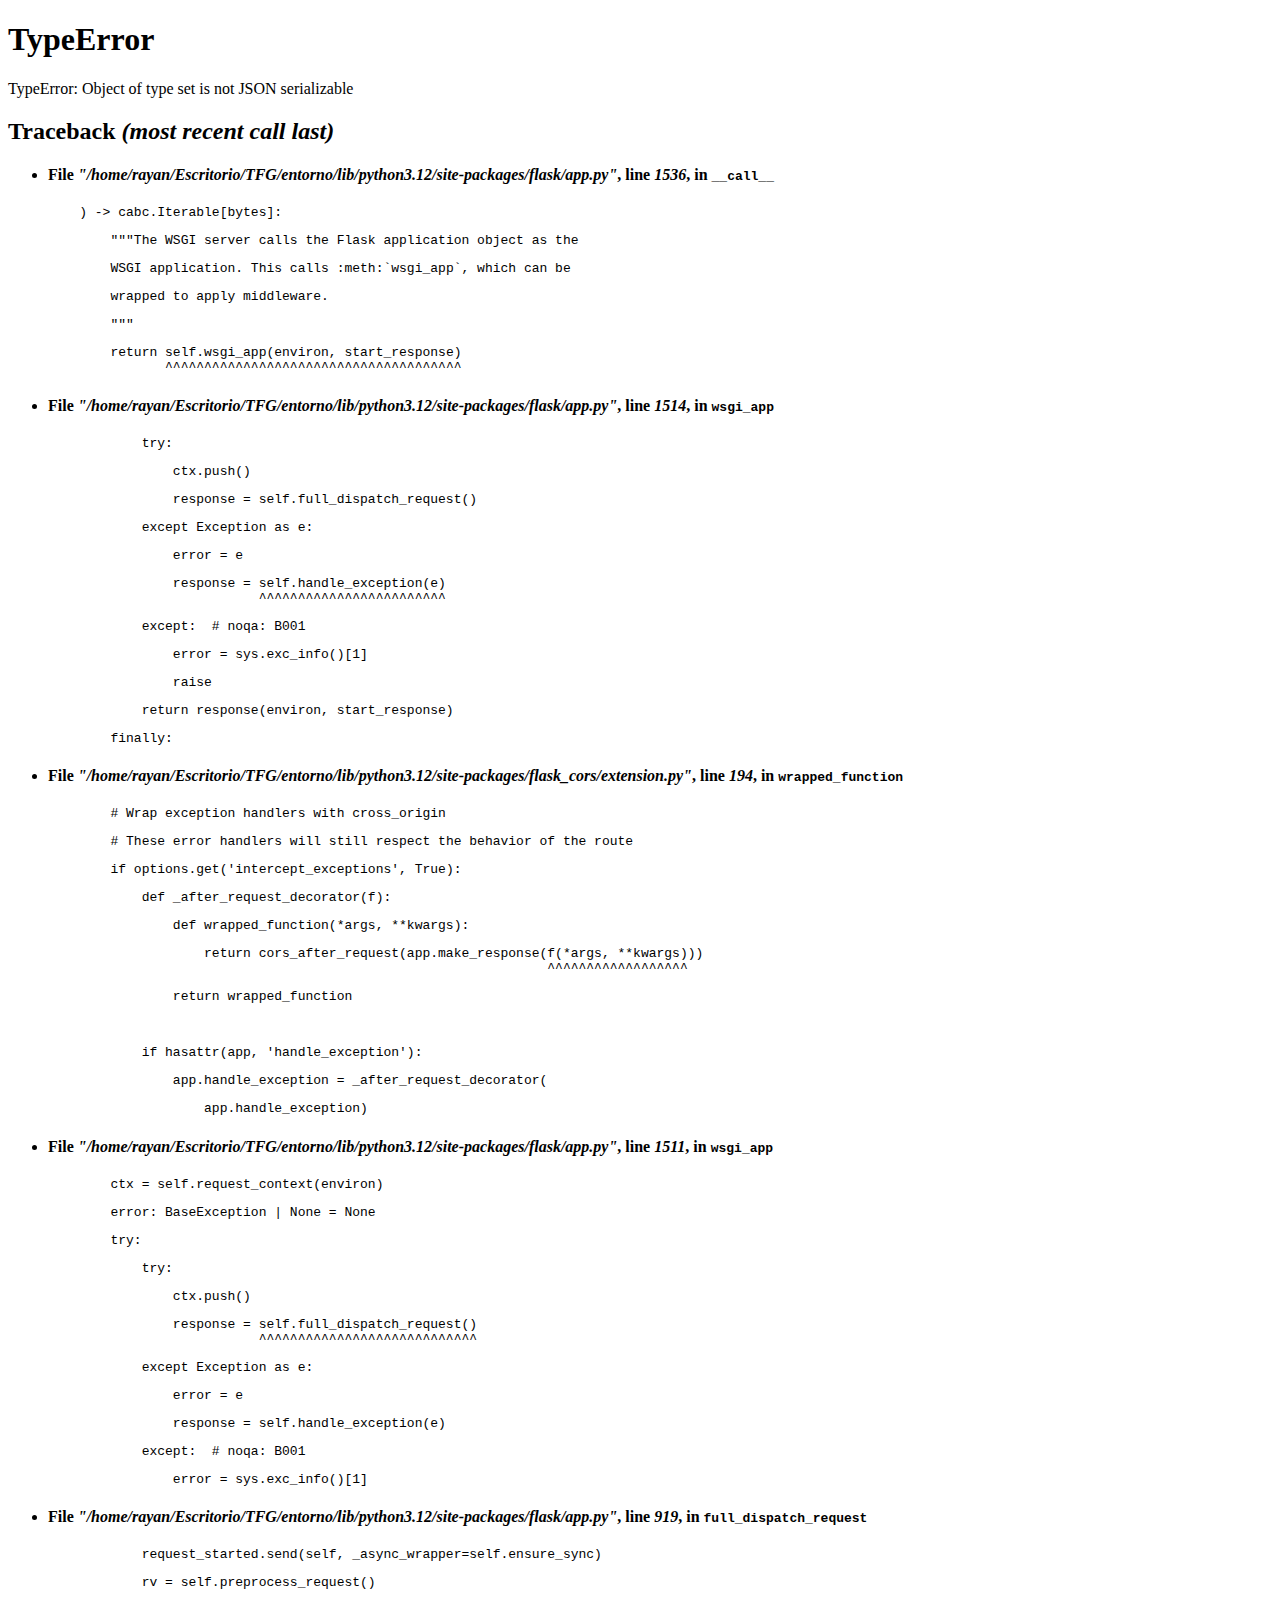
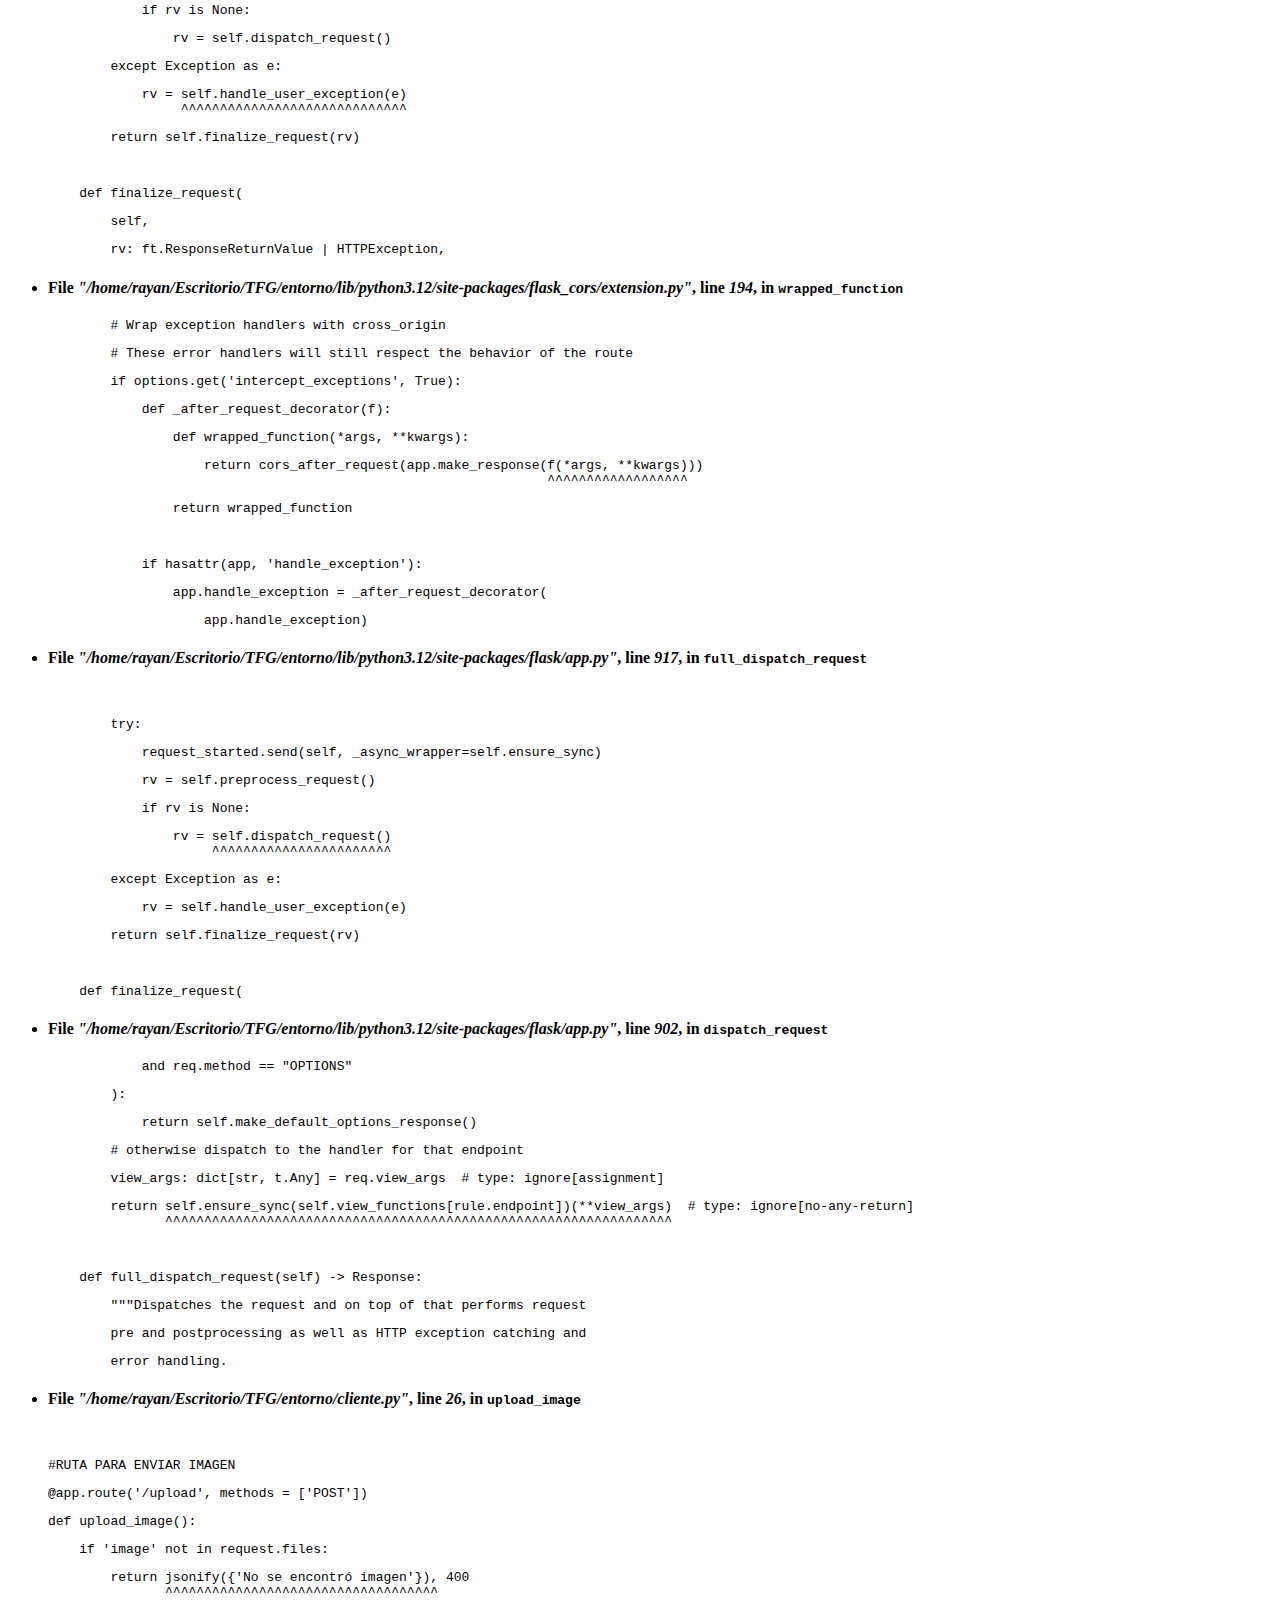
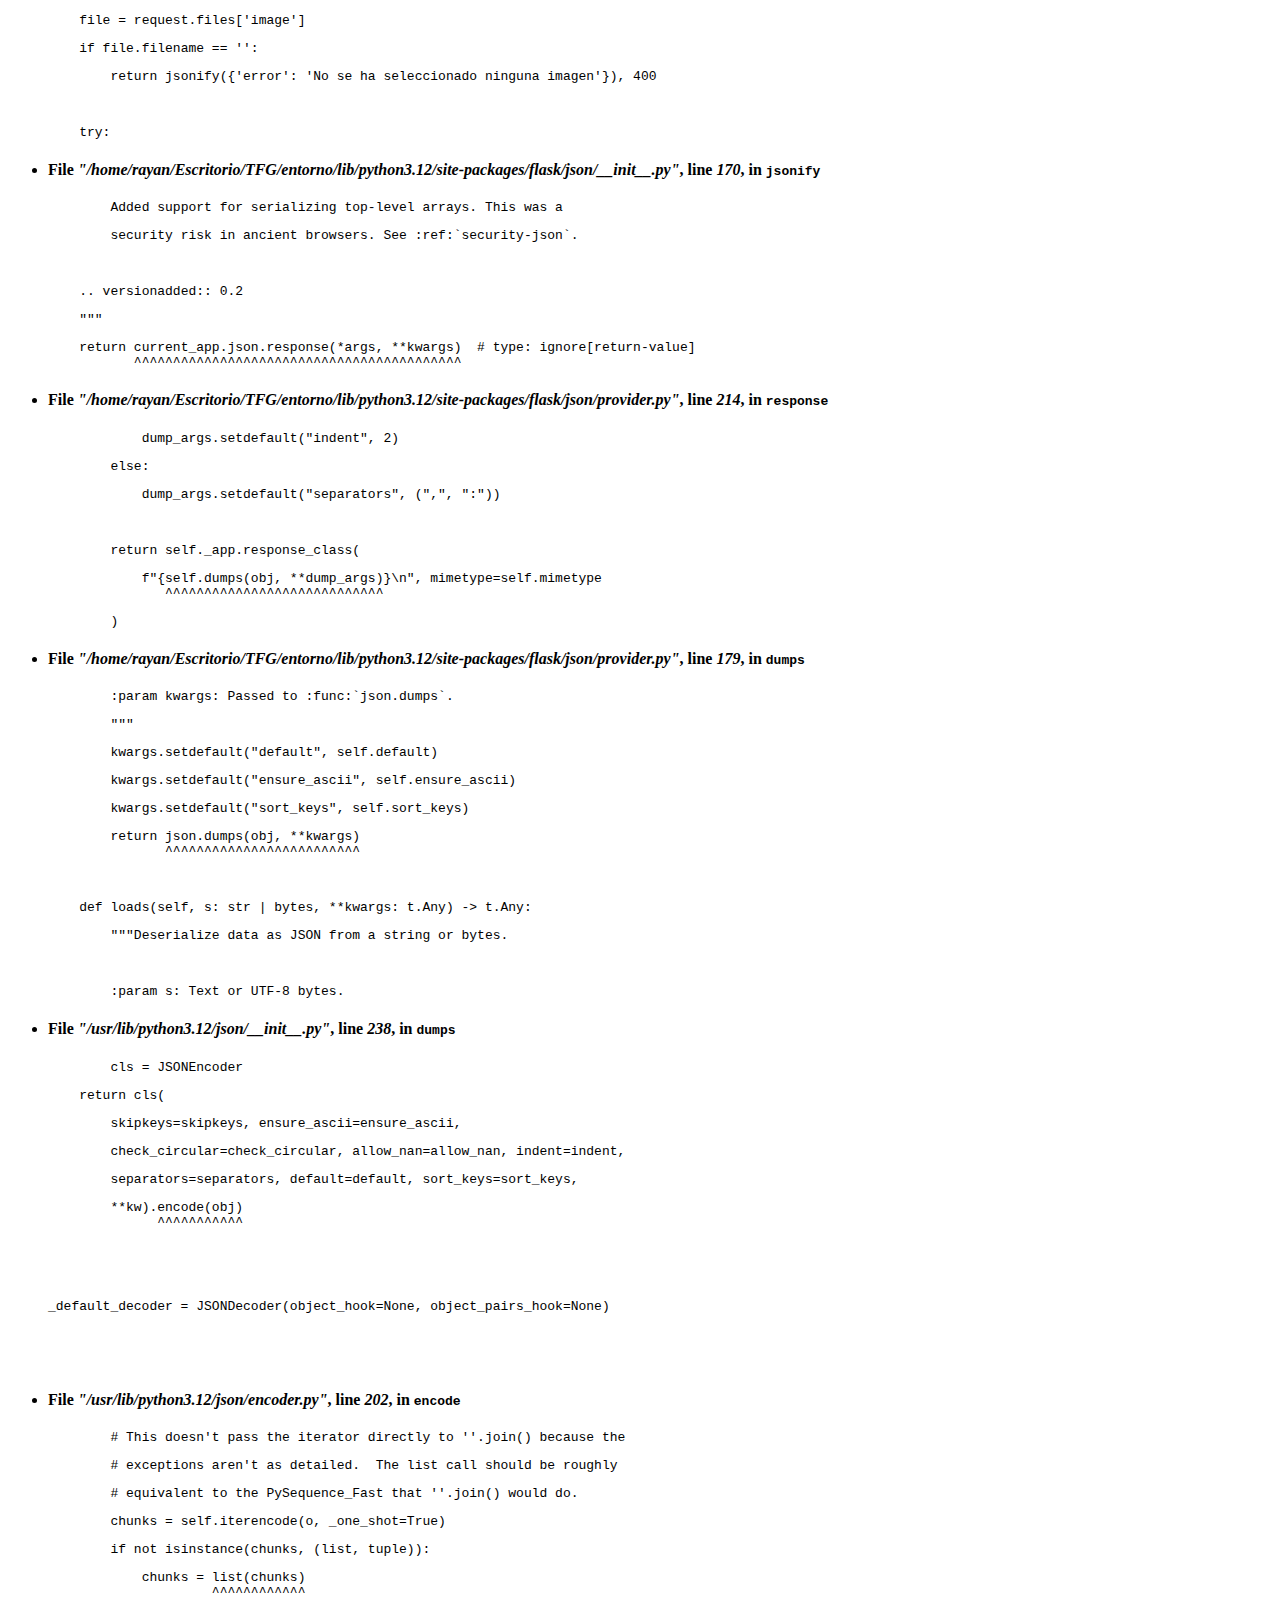
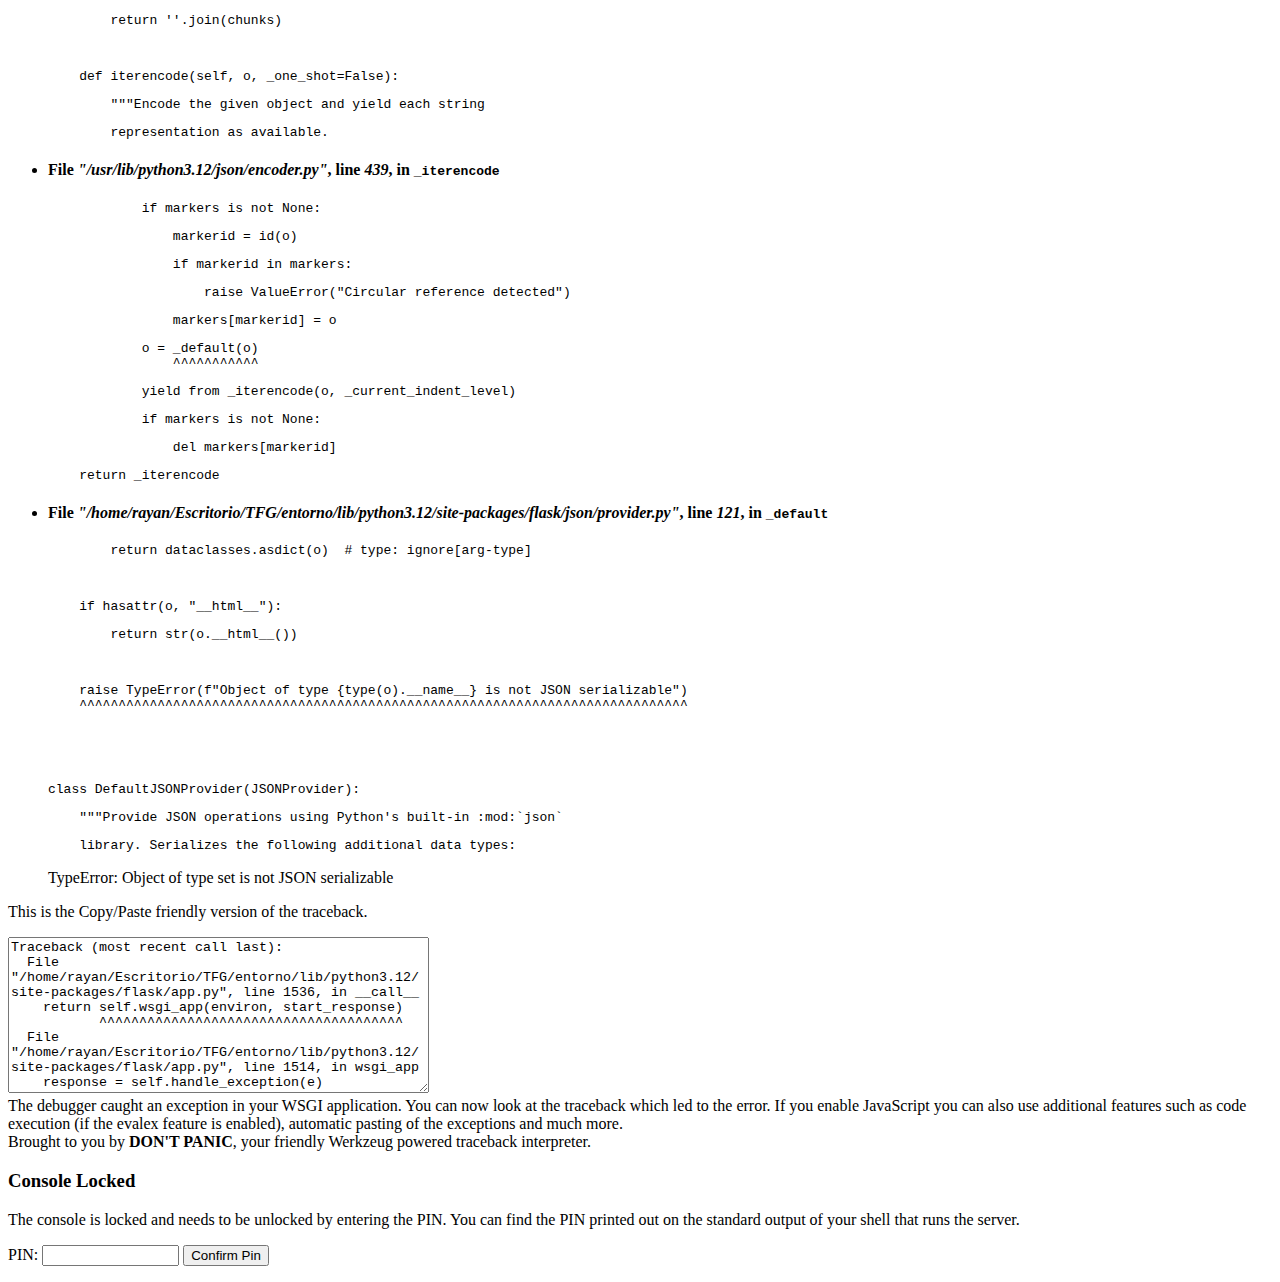
<file: visor.html>
<!doctype html>
<html lang=en>

<head>
    <title>TypeError: Object of type set is not JSON serializable
        // Werkzeug Debugger</title>
    <link rel="stylesheet" href="?__debugger__=yes&amp;cmd=resource&amp;f=style.css">
    <link rel="shortcut icon" href="?__debugger__=yes&amp;cmd=resource&amp;f=console.png">
    <script src="?__debugger__=yes&amp;cmd=resource&amp;f=debugger.js"></script>
    <script>
        var CONSOLE_MODE = false,
          EVALEX = true,
          EVALEX_TRUSTED = false,
          SECRET = "dc32B0m2m1OHVIqa8QTj";
    </script>
</head>

<body style="background-color: #fff">
    <div class="debugger">
        <h1>TypeError</h1>
        <div class="detail">
            <p class="errormsg">TypeError: Object of type set is not JSON serializable
            </p>
        </div>
        <h2 class="traceback">Traceback <em>(most recent call last)</em></h2>
        <div class="traceback">
            <h3></h3>
            <ul>
                <li>
                    <div class="frame" id="frame-131426636719456">
                        <h4>File
                            <cite class="filename">"/home/rayan/Escritorio/TFG/entorno/lib/python3.12/site-packages/flask/app.py"</cite>,
                            line <em class="line">1536</em>,
                            in <code class="function">__call__</code></h4>
                        <div class="source ">
                            <pre class="line before"><span class="ws">    </span>) -&gt; cabc.Iterable[bytes]:</pre>
                            <pre
                                class="line before"><span class="ws">        </span>&#34;&#34;&#34;The WSGI server calls the Flask application object as the</pre>
                            <pre
                                class="line before"><span class="ws">        </span>WSGI application. This calls :meth:`wsgi_app`, which can be</pre>
                            <pre class="line before"><span class="ws">        </span>wrapped to apply middleware.</pre>
                            <pre class="line before"><span class="ws">        </span>&#34;&#34;&#34;</pre>
                            <pre class="line current"><span class="ws">        </span>return self.wsgi_app(environ, start_response)
<span class="ws">        </span>       ^^^^^^^^^^^^^^^^^^^^^^^^^^^^^^^^^^^^^^</pre>
                        </div>
                    </div>

                <li>
                    <div class="frame" id="frame-131426636719024">
                        <h4>File
                            <cite class="filename">"/home/rayan/Escritorio/TFG/entorno/lib/python3.12/site-packages/flask/app.py"</cite>,
                            line <em class="line">1514</em>,
                            in <code class="function">wsgi_app</code></h4>
                        <div class="source ">
                            <pre class="line before"><span class="ws">            </span>try:</pre>
                            <pre class="line before"><span class="ws">                </span>ctx.push()</pre>
                            <pre
                                class="line before"><span class="ws">                </span>response = self.full_dispatch_request()</pre>
                            <pre class="line before"><span class="ws">            </span>except Exception as e:</pre>
                            <pre class="line before"><span class="ws">                </span>error = e</pre>
                            <pre class="line current"><span class="ws">                </span>response = self.handle_exception(e)
<span class="ws">                </span>           ^^^^^^^^^^^^^^^^^^^^^^^^</pre>
                            <pre class="line after"><span class="ws">            </span>except:  # noqa: B001</pre>
                            <pre
                                class="line after"><span class="ws">                </span>error = sys.exc_info()[1]</pre>
                            <pre class="line after"><span class="ws">                </span>raise</pre>
                            <pre
                                class="line after"><span class="ws">            </span>return response(environ, start_response)</pre>
                            <pre class="line after"><span class="ws">        </span>finally:</pre>
                        </div>
                    </div>

                <li>
                    <div class="frame" id="frame-131426636719168">
                        <h4>File
                            <cite class="filename">"/home/rayan/Escritorio/TFG/entorno/lib/python3.12/site-packages/flask_cors/extension.py"</cite>,
                            line <em class="line">194</em>,
                            in <code class="function">wrapped_function</code></h4>
                        <div class="source ">
                            <pre
                                class="line before"><span class="ws">        </span># Wrap exception handlers with cross_origin</pre>
                            <pre
                                class="line before"><span class="ws">        </span># These error handlers will still respect the behavior of the route</pre>
                            <pre
                                class="line before"><span class="ws">        </span>if options.get(&#39;intercept_exceptions&#39;, True):</pre>
                            <pre
                                class="line before"><span class="ws">            </span>def _after_request_decorator(f):</pre>
                            <pre
                                class="line before"><span class="ws">                </span>def wrapped_function(*args, **kwargs):</pre>
                            <pre class="line current"><span class="ws">                    </span>return cors_after_request(app.make_response(f(*args, **kwargs)))
<span class="ws">                    </span>                                            ^^^^^^^^^^^^^^^^^^</pre>
                            <pre
                                class="line after"><span class="ws">                </span>return wrapped_function</pre>
                            <pre class="line after"><span class="ws"></span> </pre>
                            <pre
                                class="line after"><span class="ws">            </span>if hasattr(app, &#39;handle_exception&#39;):</pre>
                            <pre
                                class="line after"><span class="ws">                </span>app.handle_exception = _after_request_decorator(</pre>
                            <pre
                                class="line after"><span class="ws">                    </span>app.handle_exception)</pre>
                        </div>
                    </div>

                <li>
                    <div class="frame" id="frame-131426636720032">
                        <h4>File
                            <cite class="filename">"/home/rayan/Escritorio/TFG/entorno/lib/python3.12/site-packages/flask/app.py"</cite>,
                            line <em class="line">1511</em>,
                            in <code class="function">wsgi_app</code></h4>
                        <div class="source ">
                            <pre
                                class="line before"><span class="ws">        </span>ctx = self.request_context(environ)</pre>
                            <pre
                                class="line before"><span class="ws">        </span>error: BaseException | None = None</pre>
                            <pre class="line before"><span class="ws">        </span>try:</pre>
                            <pre class="line before"><span class="ws">            </span>try:</pre>
                            <pre class="line before"><span class="ws">                </span>ctx.push()</pre>
                            <pre class="line current"><span class="ws">                </span>response = self.full_dispatch_request()
<span class="ws">                </span>           ^^^^^^^^^^^^^^^^^^^^^^^^^^^^</pre>
                            <pre class="line after"><span class="ws">            </span>except Exception as e:</pre>
                            <pre class="line after"><span class="ws">                </span>error = e</pre>
                            <pre
                                class="line after"><span class="ws">                </span>response = self.handle_exception(e)</pre>
                            <pre class="line after"><span class="ws">            </span>except:  # noqa: B001</pre>
                            <pre
                                class="line after"><span class="ws">                </span>error = sys.exc_info()[1]</pre>
                        </div>
                    </div>

                <li>
                    <div class="frame" id="frame-131426636720176">
                        <h4>File
                            <cite class="filename">"/home/rayan/Escritorio/TFG/entorno/lib/python3.12/site-packages/flask/app.py"</cite>,
                            line <em class="line">919</em>,
                            in <code class="function">full_dispatch_request</code></h4>
                        <div class="source ">
                            <pre
                                class="line before"><span class="ws">            </span>request_started.send(self, _async_wrapper=self.ensure_sync)</pre>
                            <pre
                                class="line before"><span class="ws">            </span>rv = self.preprocess_request()</pre>
                            <pre class="line before"><span class="ws">            </span>if rv is None:</pre>
                            <pre
                                class="line before"><span class="ws">                </span>rv = self.dispatch_request()</pre>
                            <pre class="line before"><span class="ws">        </span>except Exception as e:</pre>
                            <pre class="line current"><span class="ws">            </span>rv = self.handle_user_exception(e)
<span class="ws">            </span>     ^^^^^^^^^^^^^^^^^^^^^^^^^^^^^</pre>
                            <pre
                                class="line after"><span class="ws">        </span>return self.finalize_request(rv)</pre>
                            <pre class="line after"><span class="ws"></span> </pre>
                            <pre class="line after"><span class="ws">    </span>def finalize_request(</pre>
                            <pre class="line after"><span class="ws">        </span>self,</pre>
                            <pre
                                class="line after"><span class="ws">        </span>rv: ft.ResponseReturnValue | HTTPException,</pre>
                        </div>
                    </div>

                <li>
                    <div class="frame" id="frame-131426636720320">
                        <h4>File
                            <cite class="filename">"/home/rayan/Escritorio/TFG/entorno/lib/python3.12/site-packages/flask_cors/extension.py"</cite>,
                            line <em class="line">194</em>,
                            in <code class="function">wrapped_function</code></h4>
                        <div class="source ">
                            <pre
                                class="line before"><span class="ws">        </span># Wrap exception handlers with cross_origin</pre>
                            <pre
                                class="line before"><span class="ws">        </span># These error handlers will still respect the behavior of the route</pre>
                            <pre
                                class="line before"><span class="ws">        </span>if options.get(&#39;intercept_exceptions&#39;, True):</pre>
                            <pre
                                class="line before"><span class="ws">            </span>def _after_request_decorator(f):</pre>
                            <pre
                                class="line before"><span class="ws">                </span>def wrapped_function(*args, **kwargs):</pre>
                            <pre class="line current"><span class="ws">                    </span>return cors_after_request(app.make_response(f(*args, **kwargs)))
<span class="ws">                    </span>                                            ^^^^^^^^^^^^^^^^^^</pre>
                            <pre
                                class="line after"><span class="ws">                </span>return wrapped_function</pre>
                            <pre class="line after"><span class="ws"></span> </pre>
                            <pre
                                class="line after"><span class="ws">            </span>if hasattr(app, &#39;handle_exception&#39;):</pre>
                            <pre
                                class="line after"><span class="ws">                </span>app.handle_exception = _after_request_decorator(</pre>
                            <pre
                                class="line after"><span class="ws">                    </span>app.handle_exception)</pre>
                        </div>
                    </div>

                <li>
                    <div class="frame" id="frame-131426636720464">
                        <h4>File
                            <cite class="filename">"/home/rayan/Escritorio/TFG/entorno/lib/python3.12/site-packages/flask/app.py"</cite>,
                            line <em class="line">917</em>,
                            in <code class="function">full_dispatch_request</code></h4>
                        <div class="source ">
                            <pre class="line before"><span class="ws"></span> </pre>
                            <pre class="line before"><span class="ws">        </span>try:</pre>
                            <pre
                                class="line before"><span class="ws">            </span>request_started.send(self, _async_wrapper=self.ensure_sync)</pre>
                            <pre
                                class="line before"><span class="ws">            </span>rv = self.preprocess_request()</pre>
                            <pre class="line before"><span class="ws">            </span>if rv is None:</pre>
                            <pre class="line current"><span class="ws">                </span>rv = self.dispatch_request()
<span class="ws">                </span>     ^^^^^^^^^^^^^^^^^^^^^^^</pre>
                            <pre class="line after"><span class="ws">        </span>except Exception as e:</pre>
                            <pre
                                class="line after"><span class="ws">            </span>rv = self.handle_user_exception(e)</pre>
                            <pre
                                class="line after"><span class="ws">        </span>return self.finalize_request(rv)</pre>
                            <pre class="line after"><span class="ws"></span> </pre>
                            <pre class="line after"><span class="ws">    </span>def finalize_request(</pre>
                        </div>
                    </div>

                <li>
                    <div class="frame" id="frame-131426636720608">
                        <h4>File
                            <cite class="filename">"/home/rayan/Escritorio/TFG/entorno/lib/python3.12/site-packages/flask/app.py"</cite>,
                            line <em class="line">902</em>,
                            in <code class="function">dispatch_request</code></h4>
                        <div class="source ">
                            <pre
                                class="line before"><span class="ws">            </span>and req.method == &#34;OPTIONS&#34;</pre>
                            <pre class="line before"><span class="ws">        </span>):</pre>
                            <pre
                                class="line before"><span class="ws">            </span>return self.make_default_options_response()</pre>
                            <pre
                                class="line before"><span class="ws">        </span># otherwise dispatch to the handler for that endpoint</pre>
                            <pre
                                class="line before"><span class="ws">        </span>view_args: dict[str, t.Any] = req.view_args  # type: ignore[assignment]</pre>
                            <pre class="line current"><span class="ws">        </span>return self.ensure_sync(self.view_functions[rule.endpoint])(**view_args)  # type: ignore[no-any-return]
<span class="ws">        </span>       ^^^^^^^^^^^^^^^^^^^^^^^^^^^^^^^^^^^^^^^^^^^^^^^^^^^^^^^^^^^^^^^^^</pre>
                            <pre class="line after"><span class="ws"></span> </pre>
                            <pre
                                class="line after"><span class="ws">    </span>def full_dispatch_request(self) -&gt; Response:</pre>
                            <pre
                                class="line after"><span class="ws">        </span>&#34;&#34;&#34;Dispatches the request and on top of that performs request</pre>
                            <pre
                                class="line after"><span class="ws">        </span>pre and postprocessing as well as HTTP exception catching and</pre>
                            <pre class="line after"><span class="ws">        </span>error handling.</pre>
                        </div>
                    </div>

                <li>
                    <div class="frame" id="frame-131426636720752">
                        <h4>File <cite class="filename">"/home/rayan/Escritorio/TFG/entorno/cliente.py"</cite>,
                            line <em class="line">26</em>,
                            in <code class="function">upload_image</code></h4>
                        <div class="source ">
                            <pre class="line before"><span class="ws"></span> </pre>
                            <pre class="line before"><span class="ws"></span>#RUTA PARA ENVIAR IMAGEN</pre>
                            <pre
                                class="line before"><span class="ws"></span>@app.route(&#39;/upload&#39;, methods = [&#39;POST&#39;])</pre>
                            <pre class="line before"><span class="ws"></span>def upload_image():</pre>
                            <pre
                                class="line before"><span class="ws">    </span>if &#39;image&#39; not in request.files:</pre>
                            <pre class="line current"><span class="ws">        </span>return jsonify({&#39;No se encontró imagen&#39;}), 400
<span class="ws">        </span>       ^^^^^^^^^^^^^^^^^^^^^^^^^^^^^^^^^^^</pre>
                            <pre
                                class="line after"><span class="ws">    </span>file = request.files[&#39;image&#39;]</pre>
                            <pre class="line after"><span class="ws">    </span>if file.filename == &#39;&#39;:</pre>
                            <pre
                                class="line after"><span class="ws">        </span>return jsonify({&#39;error&#39;: &#39;No se ha seleccionado ninguna imagen&#39;}), 400</pre>
                            <pre class="line after"><span class="ws"></span> </pre>
                            <pre class="line after"><span class="ws">    </span>try:</pre>
                        </div>
                    </div>

                <li>
                    <div class="frame" id="frame-131426636720896">
                        <h4>File
                            <cite class="filename">"/home/rayan/Escritorio/TFG/entorno/lib/python3.12/site-packages/flask/json/__init__.py"</cite>,
                            line <em class="line">170</em>,
                            in <code class="function">jsonify</code></h4>
                        <div class="source ">
                            <pre
                                class="line before"><span class="ws">        </span>Added support for serializing top-level arrays. This was a</pre>
                            <pre
                                class="line before"><span class="ws">        </span>security risk in ancient browsers. See :ref:`security-json`.</pre>
                            <pre class="line before"><span class="ws"></span> </pre>
                            <pre class="line before"><span class="ws">    </span>.. versionadded:: 0.2</pre>
                            <pre class="line before"><span class="ws">    </span>&#34;&#34;&#34;</pre>
                            <pre class="line current"><span class="ws">    </span>return current_app.json.response(*args, **kwargs)  # type: ignore[return-value]
<span class="ws">    </span>       ^^^^^^^^^^^^^^^^^^^^^^^^^^^^^^^^^^^^^^^^^^</pre>
                        </div>
                    </div>

                <li>
                    <div class="frame" id="frame-131426636721040">
                        <h4>File
                            <cite class="filename">"/home/rayan/Escritorio/TFG/entorno/lib/python3.12/site-packages/flask/json/provider.py"</cite>,
                            line <em class="line">214</em>,
                            in <code class="function">response</code></h4>
                        <div class="source ">
                            <pre
                                class="line before"><span class="ws">            </span>dump_args.setdefault(&#34;indent&#34;, 2)</pre>
                            <pre class="line before"><span class="ws">        </span>else:</pre>
                            <pre
                                class="line before"><span class="ws">            </span>dump_args.setdefault(&#34;separators&#34;, (&#34;,&#34;, &#34;:&#34;))</pre>
                            <pre class="line before"><span class="ws"></span> </pre>
                            <pre
                                class="line before"><span class="ws">        </span>return self._app.response_class(</pre>
                            <pre class="line current"><span class="ws">            </span>f&#34;{self.dumps(obj, **dump_args)}\n&#34;, mimetype=self.mimetype
<span class="ws">            </span>   ^^^^^^^^^^^^^^^^^^^^^^^^^^^^</pre>
                            <pre class="line after"><span class="ws">        </span>)</pre>
                        </div>
                    </div>

                <li>
                    <div class="frame" id="frame-131426636721472">
                        <h4>File
                            <cite class="filename">"/home/rayan/Escritorio/TFG/entorno/lib/python3.12/site-packages/flask/json/provider.py"</cite>,
                            line <em class="line">179</em>,
                            in <code class="function">dumps</code></h4>
                        <div class="source ">
                            <pre
                                class="line before"><span class="ws">        </span>:param kwargs: Passed to :func:`json.dumps`.</pre>
                            <pre class="line before"><span class="ws">        </span>&#34;&#34;&#34;</pre>
                            <pre
                                class="line before"><span class="ws">        </span>kwargs.setdefault(&#34;default&#34;, self.default)</pre>
                            <pre
                                class="line before"><span class="ws">        </span>kwargs.setdefault(&#34;ensure_ascii&#34;, self.ensure_ascii)</pre>
                            <pre
                                class="line before"><span class="ws">        </span>kwargs.setdefault(&#34;sort_keys&#34;, self.sort_keys)</pre>
                            <pre class="line current"><span class="ws">        </span>return json.dumps(obj, **kwargs)
<span class="ws">        </span>       ^^^^^^^^^^^^^^^^^^^^^^^^^</pre>
                            <pre class="line after"><span class="ws"></span> </pre>
                            <pre
                                class="line after"><span class="ws">    </span>def loads(self, s: str | bytes, **kwargs: t.Any) -&gt; t.Any:</pre>
                            <pre
                                class="line after"><span class="ws">        </span>&#34;&#34;&#34;Deserialize data as JSON from a string or bytes.</pre>
                            <pre class="line after"><span class="ws"></span> </pre>
                            <pre class="line after"><span class="ws">        </span>:param s: Text or UTF-8 bytes.</pre>
                        </div>
                    </div>

                <li>
                    <div class="frame" id="frame-131426636721616">
                        <h4>File <cite class="filename">"/usr/lib/python3.12/json/__init__.py"</cite>,
                            line <em class="line">238</em>,
                            in <code class="function">dumps</code></h4>
                        <div class="source ">
                            <pre class="line before"><span class="ws">        </span>cls = JSONEncoder</pre>
                            <pre class="line before"><span class="ws">    </span>return cls(</pre>
                            <pre
                                class="line before"><span class="ws">        </span>skipkeys=skipkeys, ensure_ascii=ensure_ascii,</pre>
                            <pre
                                class="line before"><span class="ws">        </span>check_circular=check_circular, allow_nan=allow_nan, indent=indent,</pre>
                            <pre
                                class="line before"><span class="ws">        </span>separators=separators, default=default, sort_keys=sort_keys,</pre>
                            <pre class="line current"><span class="ws">        </span>**kw).encode(obj)
<span class="ws">        </span>      ^^^^^^^^^^^</pre>
                            <pre class="line after"><span class="ws"></span> </pre>
                            <pre class="line after"><span class="ws"></span> </pre>
                            <pre
                                class="line after"><span class="ws"></span>_default_decoder = JSONDecoder(object_hook=None, object_pairs_hook=None)</pre>
                            <pre class="line after"><span class="ws"></span> </pre>
                            <pre class="line after"><span class="ws"></span> </pre>
                        </div>
                    </div>

                <li>
                    <div class="frame" id="frame-131426636721760">
                        <h4>File <cite class="filename">"/usr/lib/python3.12/json/encoder.py"</cite>,
                            line <em class="line">202</em>,
                            in <code class="function">encode</code></h4>
                        <div class="source ">
                            <pre
                                class="line before"><span class="ws">        </span># This doesn&#39;t pass the iterator directly to &#39;&#39;.join() because the</pre>
                            <pre
                                class="line before"><span class="ws">        </span># exceptions aren&#39;t as detailed.  The list call should be roughly</pre>
                            <pre
                                class="line before"><span class="ws">        </span># equivalent to the PySequence_Fast that &#39;&#39;.join() would do.</pre>
                            <pre
                                class="line before"><span class="ws">        </span>chunks = self.iterencode(o, _one_shot=True)</pre>
                            <pre
                                class="line before"><span class="ws">        </span>if not isinstance(chunks, (list, tuple)):</pre>
                            <pre class="line current"><span class="ws">            </span>chunks = list(chunks)
<span class="ws">            </span>         ^^^^^^^^^^^^</pre>
                            <pre class="line after"><span class="ws">        </span>return &#39;&#39;.join(chunks)</pre>
                            <pre class="line after"><span class="ws"></span> </pre>
                            <pre
                                class="line after"><span class="ws">    </span>def iterencode(self, o, _one_shot=False):</pre>
                            <pre
                                class="line after"><span class="ws">        </span>&#34;&#34;&#34;Encode the given object and yield each string</pre>
                            <pre class="line after"><span class="ws">        </span>representation as available.</pre>
                        </div>
                    </div>

                <li>
                    <div class="frame" id="frame-131426636721904">
                        <h4>File <cite class="filename">"/usr/lib/python3.12/json/encoder.py"</cite>,
                            line <em class="line">439</em>,
                            in <code class="function">_iterencode</code></h4>
                        <div class="source ">
                            <pre class="line before"><span class="ws">            </span>if markers is not None:</pre>
                            <pre class="line before"><span class="ws">                </span>markerid = id(o)</pre>
                            <pre
                                class="line before"><span class="ws">                </span>if markerid in markers:</pre>
                            <pre
                                class="line before"><span class="ws">                    </span>raise ValueError(&#34;Circular reference detected&#34;)</pre>
                            <pre class="line before"><span class="ws">                </span>markers[markerid] = o</pre>
                            <pre class="line current"><span class="ws">            </span>o = _default(o)
<span class="ws">            </span>    ^^^^^^^^^^^</pre>
                            <pre
                                class="line after"><span class="ws">            </span>yield from _iterencode(o, _current_indent_level)</pre>
                            <pre class="line after"><span class="ws">            </span>if markers is not None:</pre>
                            <pre class="line after"><span class="ws">                </span>del markers[markerid]</pre>
                            <pre class="line after"><span class="ws">    </span>return _iterencode</pre>
                        </div>
                    </div>

                <li>
                    <div class="frame" id="frame-131426636722048">
                        <h4>File
                            <cite class="filename">"/home/rayan/Escritorio/TFG/entorno/lib/python3.12/site-packages/flask/json/provider.py"</cite>,
                            line <em class="line">121</em>,
                            in <code class="function">_default</code></h4>
                        <div class="source ">
                            <pre
                                class="line before"><span class="ws">        </span>return dataclasses.asdict(o)  # type: ignore[arg-type]</pre>
                            <pre class="line before"><span class="ws"></span> </pre>
                            <pre
                                class="line before"><span class="ws">    </span>if hasattr(o, &#34;__html__&#34;):</pre>
                            <pre class="line before"><span class="ws">        </span>return str(o.__html__())</pre>
                            <pre class="line before"><span class="ws"></span> </pre>
                            <pre class="line current"><span class="ws">    </span>raise TypeError(f&#34;Object of type {type(o).__name__} is not JSON serializable&#34;)
<span class="ws">    </span>^^^^^^^^^^^^^^^^^^^^^^^^^^^^^^^^^^^^^^^^^^^^^^^^^^^^^^^^^^^^^^^^^^^^^^^^^^^^^^</pre>
                            <pre class="line after"><span class="ws"></span> </pre>
                            <pre class="line after"><span class="ws"></span> </pre>
                            <pre
                                class="line after"><span class="ws"></span>class DefaultJSONProvider(JSONProvider):</pre>
                            <pre
                                class="line after"><span class="ws">    </span>&#34;&#34;&#34;Provide JSON operations using Python&#39;s built-in :mod:`json`</pre>
                            <pre
                                class="line after"><span class="ws">    </span>library. Serializes the following additional data types:</pre>
                        </div>
                    </div>
            </ul>
            <blockquote>TypeError: Object of type set is not JSON serializable
            </blockquote>
        </div>

        <div class="plain">
            <p>
                This is the Copy/Paste friendly version of the traceback.
            </p>
            <textarea cols="50" rows="10" name="code" readonly>Traceback (most recent call last):
  File &#34;/home/rayan/Escritorio/TFG/entorno/lib/python3.12/site-packages/flask/app.py&#34;, line 1536, in __call__
    return self.wsgi_app(environ, start_response)
           ^^^^^^^^^^^^^^^^^^^^^^^^^^^^^^^^^^^^^^
  File &#34;/home/rayan/Escritorio/TFG/entorno/lib/python3.12/site-packages/flask/app.py&#34;, line 1514, in wsgi_app
    response = self.handle_exception(e)
               ^^^^^^^^^^^^^^^^^^^^^^^^
  File &#34;/home/rayan/Escritorio/TFG/entorno/lib/python3.12/site-packages/flask_cors/extension.py&#34;, line 194, in wrapped_function
    return cors_after_request(app.make_response(f(*args, **kwargs)))
                                                ^^^^^^^^^^^^^^^^^^^^
  File &#34;/home/rayan/Escritorio/TFG/entorno/lib/python3.12/site-packages/flask/app.py&#34;, line 1511, in wsgi_app
    response = self.full_dispatch_request()
               ^^^^^^^^^^^^^^^^^^^^^^^^^^^^
  File &#34;/home/rayan/Escritorio/TFG/entorno/lib/python3.12/site-packages/flask/app.py&#34;, line 919, in full_dispatch_request
    rv = self.handle_user_exception(e)
         ^^^^^^^^^^^^^^^^^^^^^^^^^^^^^
  File &#34;/home/rayan/Escritorio/TFG/entorno/lib/python3.12/site-packages/flask_cors/extension.py&#34;, line 194, in wrapped_function
    return cors_after_request(app.make_response(f(*args, **kwargs)))
                                                ^^^^^^^^^^^^^^^^^^^^
  File &#34;/home/rayan/Escritorio/TFG/entorno/lib/python3.12/site-packages/flask/app.py&#34;, line 917, in full_dispatch_request
    rv = self.dispatch_request()
         ^^^^^^^^^^^^^^^^^^^^^^^
  File &#34;/home/rayan/Escritorio/TFG/entorno/lib/python3.12/site-packages/flask/app.py&#34;, line 902, in dispatch_request
    return self.ensure_sync(self.view_functions[rule.endpoint])(**view_args)  # type: ignore[no-any-return]
           ^^^^^^^^^^^^^^^^^^^^^^^^^^^^^^^^^^^^^^^^^^^^^^^^^^^^^^^^^^^^^^^^^^^^^^^^^^^^^^^^^^^^^^^^^^^^^^^^
  File &#34;/home/rayan/Escritorio/TFG/entorno/cliente.py&#34;, line 26, in upload_image
    return jsonify({&#39;No se encontró imagen&#39;}), 400
           ^^^^^^^^^^^^^^^^^^^^^^^^^^^^^^^^^^^^^^^
  File &#34;/home/rayan/Escritorio/TFG/entorno/lib/python3.12/site-packages/flask/json/__init__.py&#34;, line 170, in jsonify
    return current_app.json.response(*args, **kwargs)  # type: ignore[return-value]
           ^^^^^^^^^^^^^^^^^^^^^^^^^^^^^^^^^^^^^^^^^^^^^^^^^^^^^^^^^^^^^^^^^^^^^^^^
  File &#34;/home/rayan/Escritorio/TFG/entorno/lib/python3.12/site-packages/flask/json/provider.py&#34;, line 214, in response
    f&#34;{self.dumps(obj, **dump_args)}\n&#34;, mimetype=self.mimetype
       ^^^^^^^^^^^^^^^^^^^^^^^^^^^^^^^^^^^^^^^^^^^^^^^^^^^^^^^^
  File &#34;/home/rayan/Escritorio/TFG/entorno/lib/python3.12/site-packages/flask/json/provider.py&#34;, line 179, in dumps
    return json.dumps(obj, **kwargs)
           ^^^^^^^^^^^^^^^^^^^^^^^^^
  File &#34;/usr/lib/python3.12/json/__init__.py&#34;, line 238, in dumps
    **kw).encode(obj)
          ^^^^^^^^^^^
  File &#34;/usr/lib/python3.12/json/encoder.py&#34;, line 202, in encode
    chunks = list(chunks)
             ^^^^^^^^^^^^
  File &#34;/usr/lib/python3.12/json/encoder.py&#34;, line 439, in _iterencode
    o = _default(o)
        ^^^^^^^^^^^
  File &#34;/home/rayan/Escritorio/TFG/entorno/lib/python3.12/site-packages/flask/json/provider.py&#34;, line 121, in _default
    raise TypeError(f&#34;Object of type {type(o).__name__} is not JSON serializable&#34;)
TypeError: Object of type set is not JSON serializable
</textarea>
        </div>
        <div class="explanation">
            The debugger caught an exception in your WSGI application. You can now
            look at the traceback which led to the error. <span class="nojavascript">
  If you enable JavaScript you can also use additional features such as code
  execution (if the evalex feature is enabled), automatic pasting of the
  exceptions and much more.</span>
        </div>
        <div class="footer">
            Brought to you by <strong class="arthur">DON'T PANIC</strong>, your
            friendly Werkzeug powered traceback interpreter.
        </div>
    </div>

    <div class="pin-prompt">
        <div class="inner">
            <h3>Console Locked</h3>
            <p>
                The console is locked and needs to be unlocked by entering the PIN.
                You can find the PIN printed out on the standard output of your
                shell that runs the server.
            <form>
                <p>PIN:
                    <input type=text name=pin size=14>
                    <input type=submit name=btn value="Confirm Pin">
            </form>
        </div>
    </div>
</body>

</html>

<!--

Traceback (most recent call last):
  File "/home/rayan/Escritorio/TFG/entorno/lib/python3.12/site-packages/flask/app.py", line 1536, in __call__
    return self.wsgi_app(environ, start_response)
           ^^^^^^^^^^^^^^^^^^^^^^^^^^^^^^^^^^^^^^
  File "/home/rayan/Escritorio/TFG/entorno/lib/python3.12/site-packages/flask/app.py", line 1514, in wsgi_app
    response = self.handle_exception(e)
               ^^^^^^^^^^^^^^^^^^^^^^^^
  File "/home/rayan/Escritorio/TFG/entorno/lib/python3.12/site-packages/flask_cors/extension.py", line 194, in wrapped_function
    return cors_after_request(app.make_response(f(*args, **kwargs)))
                                                ^^^^^^^^^^^^^^^^^^^^
  File "/home/rayan/Escritorio/TFG/entorno/lib/python3.12/site-packages/flask/app.py", line 1511, in wsgi_app
    response = self.full_dispatch_request()
               ^^^^^^^^^^^^^^^^^^^^^^^^^^^^
  File "/home/rayan/Escritorio/TFG/entorno/lib/python3.12/site-packages/flask/app.py", line 919, in full_dispatch_request
    rv = self.handle_user_exception(e)
         ^^^^^^^^^^^^^^^^^^^^^^^^^^^^^
  File "/home/rayan/Escritorio/TFG/entorno/lib/python3.12/site-packages/flask_cors/extension.py", line 194, in wrapped_function
    return cors_after_request(app.make_response(f(*args, **kwargs)))
                                                ^^^^^^^^^^^^^^^^^^^^
  File "/home/rayan/Escritorio/TFG/entorno/lib/python3.12/site-packages/flask/app.py", line 917, in full_dispatch_request
    rv = self.dispatch_request()
         ^^^^^^^^^^^^^^^^^^^^^^^
  File "/home/rayan/Escritorio/TFG/entorno/lib/python3.12/site-packages/flask/app.py", line 902, in dispatch_request
    return self.ensure_sync(self.view_functions[rule.endpoint])(**view_args)  # type: ignore[no-any-return]
           ^^^^^^^^^^^^^^^^^^^^^^^^^^^^^^^^^^^^^^^^^^^^^^^^^^^^^^^^^^^^^^^^^^^^^^^^^^^^^^^^^^^^^^^^^^^^^^^^
  File "/home/rayan/Escritorio/TFG/entorno/cliente.py", line 26, in upload_image
    return jsonify({'No se encontró imagen'}), 400
           ^^^^^^^^^^^^^^^^^^^^^^^^^^^^^^^^^^^^^^^
  File "/home/rayan/Escritorio/TFG/entorno/lib/python3.12/site-packages/flask/json/__init__.py", line 170, in jsonify
    return current_app.json.response(*args, **kwargs)  # type: ignore[return-value]
           ^^^^^^^^^^^^^^^^^^^^^^^^^^^^^^^^^^^^^^^^^^^^^^^^^^^^^^^^^^^^^^^^^^^^^^^^
  File "/home/rayan/Escritorio/TFG/entorno/lib/python3.12/site-packages/flask/json/provider.py", line 214, in response
    f"{self.dumps(obj, **dump_args)}\n", mimetype=self.mimetype
       ^^^^^^^^^^^^^^^^^^^^^^^^^^^^^^^^^^^^^^^^^^^^^^^^^^^^^^^^
  File "/home/rayan/Escritorio/TFG/entorno/lib/python3.12/site-packages/flask/json/provider.py", line 179, in dumps
    return json.dumps(obj, **kwargs)
           ^^^^^^^^^^^^^^^^^^^^^^^^^
  File "/usr/lib/python3.12/json/__init__.py", line 238, in dumps
    **kw).encode(obj)
          ^^^^^^^^^^^
  File "/usr/lib/python3.12/json/encoder.py", line 202, in encode
    chunks = list(chunks)
             ^^^^^^^^^^^^
  File "/usr/lib/python3.12/json/encoder.py", line 439, in _iterencode
    o = _default(o)
        ^^^^^^^^^^^
  File "/home/rayan/Escritorio/TFG/entorno/lib/python3.12/site-packages/flask/json/provider.py", line 121, in _default
    raise TypeError(f"Object of type {type(o).__name__} is not JSON serializable")
TypeError: Object of type set is not JSON serializable
</file>
